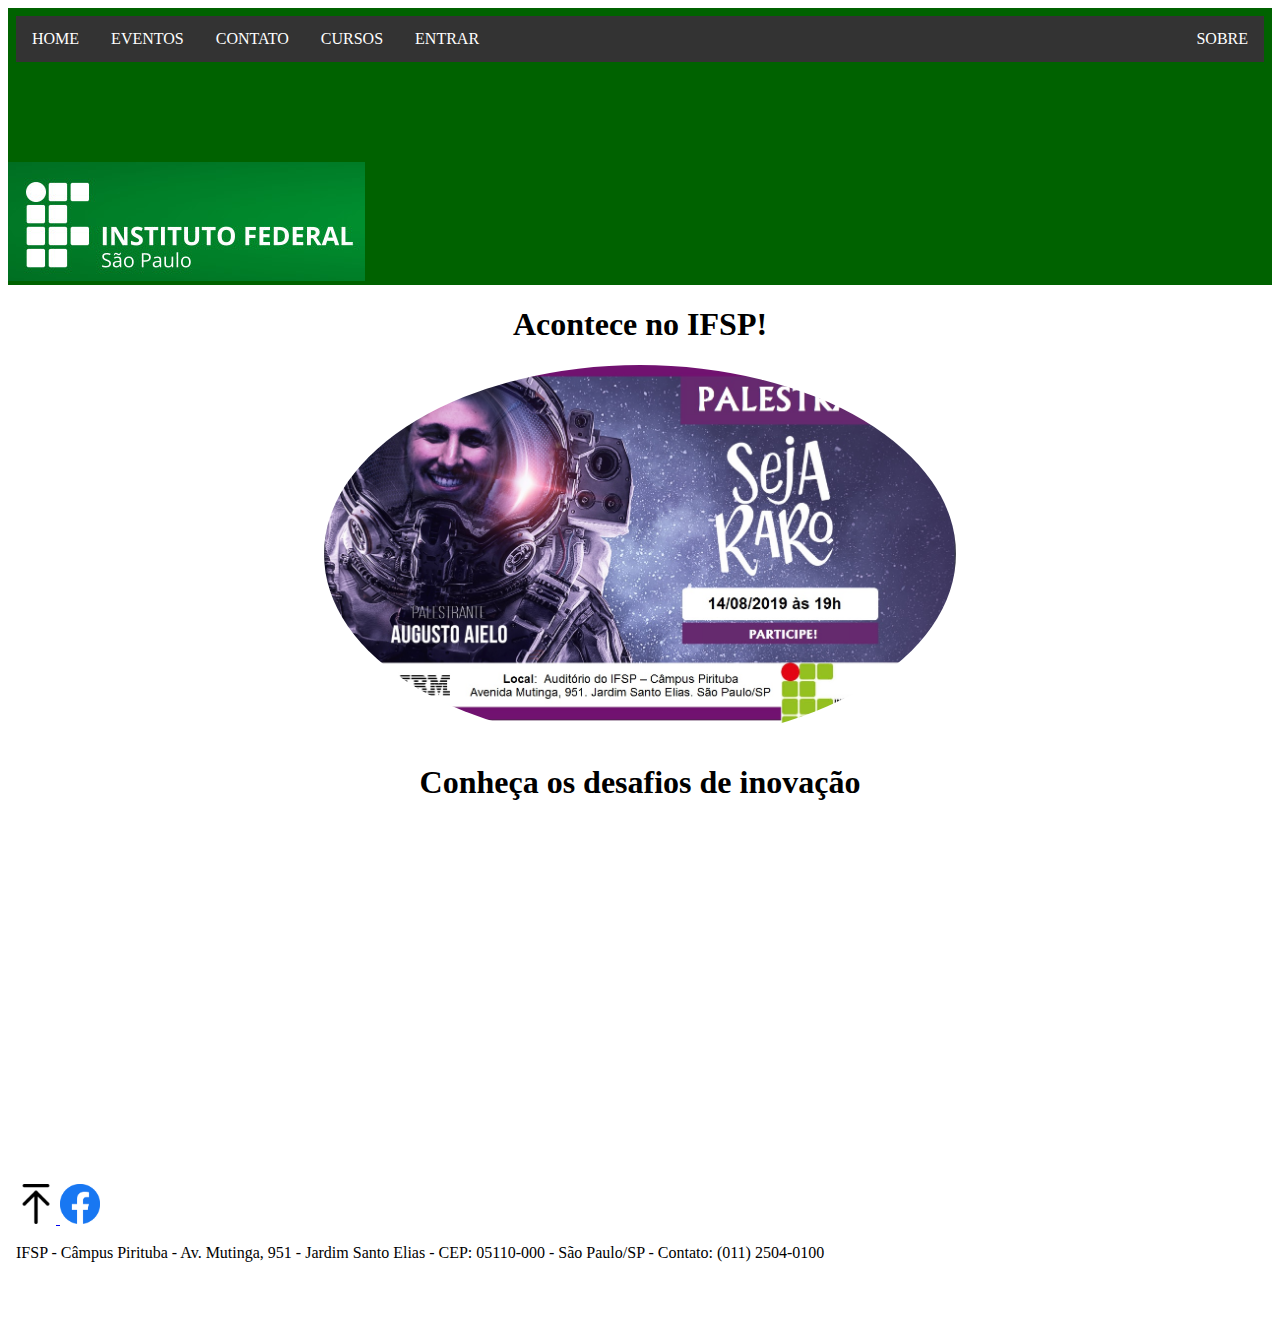
<file: index.html>
<!DOCTYPE html>
<html>

<head>
  <meta charset="utf-8">
  <meta name="viewport" content="width=device-width">
    <link rel="shortcut icon" href="img/favicon.ico" type="image/x-icon">
  <link href="CSS/style.css" rel="stylesheet" type="text/css" />
  <link href="CSS/slide.css" rel="stylesheet" type="text/css" />
  <script src="JS/slide.js" defer></script>
  <title>HOME - IFSP - Pirituba </title>

</head>

<body>

  <header id="cabeçalho">
    <nav>
      <object width="100%" height="25%" data="menu.html"></object>
    </nav>
    <img src="img/Logo.jpg" alt="Logo IFSP">

  </header>
      
    <main>
          <h1 style="text-align:center">Acontece no IFSP!</h1>
        <img src="img/SEJA_RARO.jpg" alt="Seja Raro" style="border-radius:50%; display: block; margin-left: auto; margin-right: auto; width: 50%;">
         <h1 style="text-align:center">Conheça os desafios de inovação</h1>
          <div class="videoWrapper">
          <p align="center">
            <iframe width="560" height="315" src="https://www.youtube.com/embed/5g5LQe3m8Po" frameborder="0"
              allow="accelerometer; autoplay; encrypted-media; gyroscope; picture-in-picture" allowfullscreen></iframe>
          </p>

    </main>



    <footer>
      <object width="100%" height="25%" data="rodape.html"></object>
    </footer>

</body>

</html>
</file>
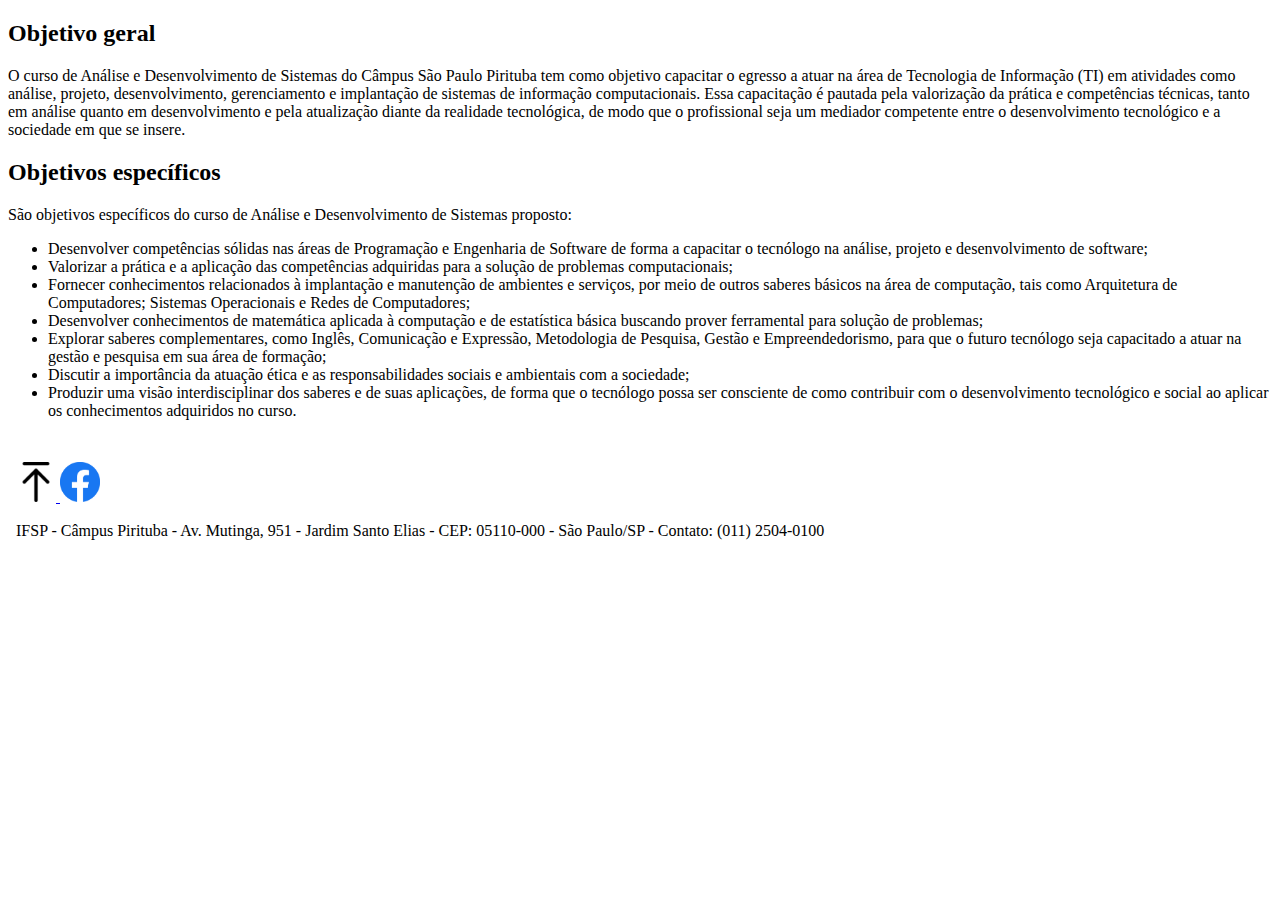
<file: ADS.html>
<!DOCTYPE html>
<html>

<head>
  <meta charset="utf-8">
  <meta name="viewport" content="width=device-width">
  <title>Análise e Desenvolvimento de Sistemas - IFSP - Pirituba </title>
  <link rel="shortcut icon" href="img/favicon.ico" type="image/x-icon">
</head>

<body >
  <main>
    <h2> Objetivo geral </h2>

    <p>O curso de Análise e Desenvolvimento de Sistemas do Câmpus São Paulo Pirituba tem como objetivo capacitar o
      egresso a atuar na área de Tecnologia de Informação (TI) em atividades como análise, projeto, desenvolvimento,
      gerenciamento e implantação de sistemas de informação computacionais. Essa capacitação é pautada pela valorização
      da prática e competências técnicas, tanto em análise quanto em desenvolvimento e pela atualização diante da
      realidade tecnológica, de modo que o profissional seja um mediador competente entre o desenvolvimento tecnológico
      e a sociedade em que se insere.</p>



    <h2> Objetivos específicos </h2>

    <p>São objetivos específicos do curso de Análise e Desenvolvimento de Sistemas proposto:</p>
    <ul>
      <li>Desenvolver competências sólidas nas áreas de Programação e Engenharia de Software de forma a capacitar o
        tecnólogo na análise, projeto e desenvolvimento de software; </li>
      <li>Valorizar a prática e a aplicação das competências adquiridas para a solução de problemas computacionais;</li>
      <li>Fornecer conhecimentos relacionados à implantação e manutenção de ambientes e serviços, por meio de outros
        saberes básicos na área de computação, tais como Arquitetura de Computadores; Sistemas Operacionais e Redes de
        Computadores;</li>
      <li>Desenvolver conhecimentos de matemática aplicada à computação e de estatística básica buscando prover
        ferramental para solução de problemas;</li>
      <li>Explorar saberes complementares, como Inglês, Comunicação e Expressão, Metodologia de Pesquisa, Gestão e
        Empreendedorismo, para que o futuro tecnólogo seja capacitado a atuar na gestão e pesquisa em sua área de
        formação;</li>
      <li>Discutir a importância da atuação ética e as responsabilidades sociais e ambientais com a sociedade;</li>
      <li>Produzir uma visão interdisciplinar dos saberes e de suas aplicações, de forma que o tecnólogo possa ser
        consciente de como contribuir com o desenvolvimento tecnológico e social ao aplicar os conhecimentos adquiridos
        no curso.</li>
  </main>

  <footer>
    <object width="100%" height="25%" data="rodape.html"></object>
  </footer>
</body>

</html>
</file>
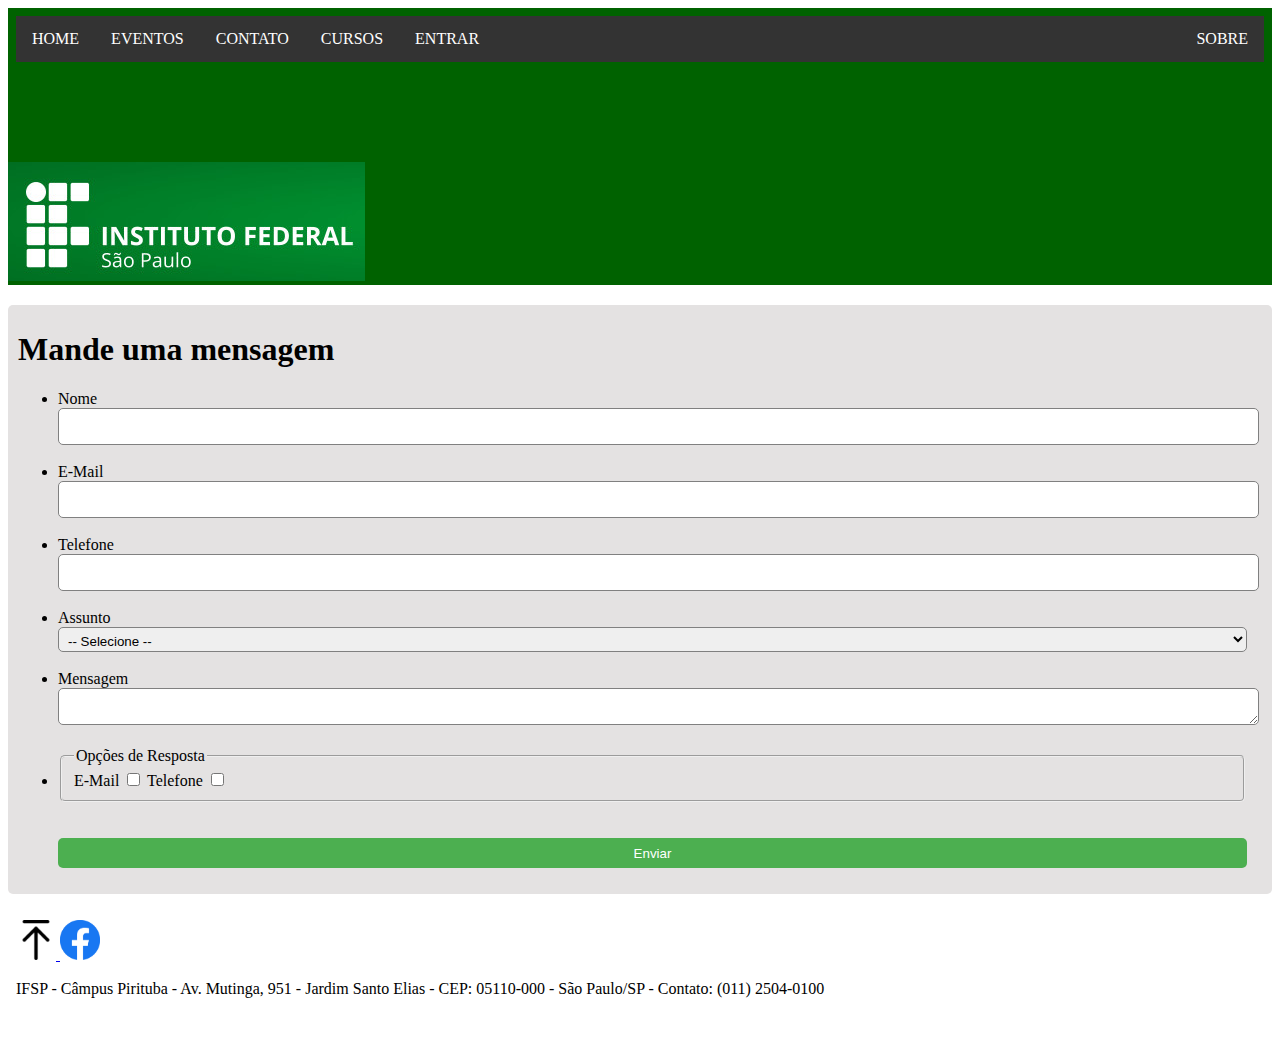
<file: contato.html>
<!DOCTYPE html>
<html>

<head>
  <meta charset="utf-8">
  <meta name="viewport" content="width=device-width">
  <title>HOME - IFSP - Pirituba </title>
  <link rel="shortcut icon" href="img/favicon.ico" type="image/x-icon">
  <link href="CSS/style.css" rel="stylesheet" type="text/css" />
  <link href="CSS/formularios.css" rel="stylesheet" type="text/css" />
</head>

<body>

  <header id="cabeçalho" >
    <nav>
      <object width="100%" height="25%" data="menu.html"></object> <!-- menu interagível -->
    </nav>

    <img src="img/Logo.jpg" alt="Logo IFSP">
    <!-- Cabeçalho contendo a logo do IFSP -->
  </header>

  <main class="tabela">

    <h1> Mande uma mensagem </h1>

    <ul>

      <li>
        <label for="nome"> Nome </label>
        <input class="informacao" type="text" name="nome" id="nome">
      </li> </br>

      <li>
        <label for="email"> E-Mail </label>
        <input class="informacao" type="text" name="emai" id="email">
      </li> </br>

      <li>
        <label for="telefone"> Telefone </label>
        <input class="informacao" type="text" name="telefone" id="telefone">
      </li> </br>

      <li>

        <label for="contato-assunto">Assunto</label>
        <select class="informacao" name="assunto" id="contato-assunto" required="">
          <option value=""> -- Selecione --</option>
          <option value="R">Reclamação</option>
          <option value="S">Sugestão</option>
        </select>

      </li> </br>

      <li>
        <label for="contato-mensagem">Mensagem</label>
        <textarea class="informacao" name="mensagem" id="contato-mensagem"></textarea>
      </li> </br>

      <li>
        <fieldset class="sexo">
          <legend>Opções de Resposta</legend>
          <label for="contato-resposta-email">E-Mail
            <input id="contato-resposta-email" type="checkbox" name="resposta" value="E">
          </label>
          <label for="contato-resposta-telefone">Telefone</label>
          <input id="contato-resposta-telefone" type="checkbox" name="resposta" value="T">
        </fieldset>
      </li> </br>
      <br>
      <input class="botao" type="submit" value="Enviar">
      <br>
    </ul>







  </main>

  <footer>
    <object width="100%" height="25%" data="rodape.html"></object>
  </footer>


</body>
</file>
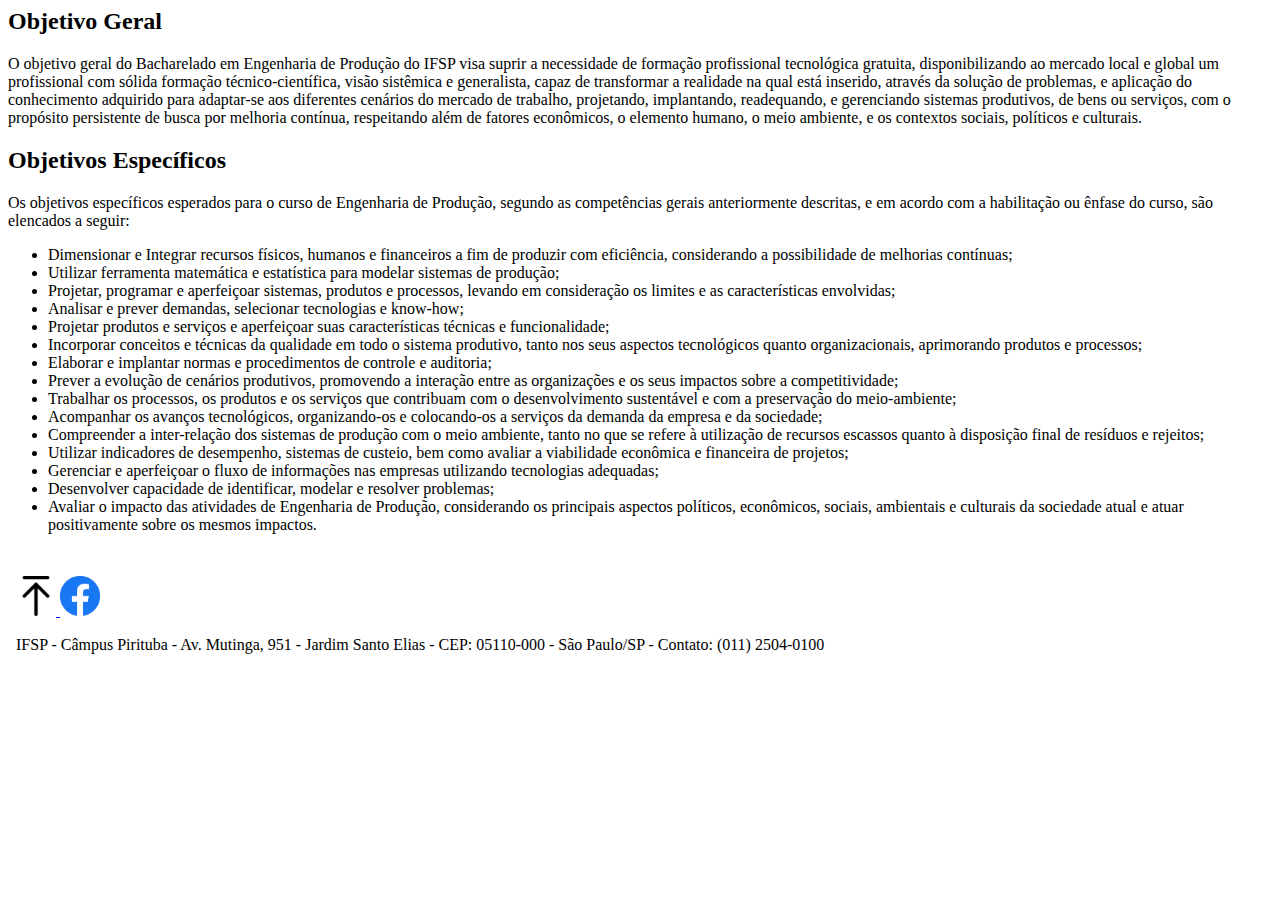
<file: engenharia.html>
<!DOCTYPE>
<html>

<head>
  <meta charset="utf-8">
  <meta name="viewport" content="width=device-width">
  <title>Engenharia de Produção - IFSP - Pirituba </title>
  <link rel="shortcut icon" href="img/favicon.ico" type="image/x-icon">
</head>

<body>
  <main>
    <h2>Objetivo Geral</h2>

    <p>O objetivo geral do Bacharelado em Engenharia de Produção do IFSP visa
      suprir a necessidade de formação profissional tecnológica gratuita,
      disponibilizando ao mercado local e global um profissional com sólida formação
      técnico-científica, visão sistêmica e generalista, capaz de transformar a realidade
      na qual está inserido, através da solução de problemas, e aplicação do
      conhecimento adquirido para adaptar-se aos diferentes cenários do mercado de
      trabalho, projetando, implantando, readequando, e gerenciando sistemas
      produtivos, de bens ou serviços, com o propósito persistente de busca por
      melhoria contínua, respeitando além de fatores econômicos, o elemento
      humano, o meio ambiente, e os contextos sociais, políticos e culturais.</p>

    <h2>Objetivos Específicos</h2>

    <p>Os objetivos específicos esperados para o curso de Engenharia de
      Produção, segundo as competências gerais anteriormente descritas, e em acordo
      com a habilitação ou ênfase do curso, são elencados a seguir:</p>
    <ul>
      <li>Dimensionar e Integrar recursos físicos, humanos e financeiros a fim de
        produzir com eficiência, considerando a possibilidade de melhorias contínuas;</li>
      <li>Utilizar ferramenta matemática e estatística para modelar sistemas de
        produção;</li>
      <li>Projetar, programar e aperfeiçoar sistemas, produtos e processos,
        levando em consideração os limites e as características envolvidas;</li>
      <li>Analisar e prever demandas, selecionar tecnologias e know-how;</li>
      <li>Projetar produtos e serviços e aperfeiçoar suas características técnicas
        e funcionalidade;</li>
      <li>Incorporar conceitos e técnicas da qualidade em todo o sistema
        produtivo, tanto nos seus aspectos tecnológicos quanto organizacionais,
        aprimorando produtos e processos;</li>
      <li>Elaborar e implantar normas e procedimentos de controle e auditoria;</li>
      <li>Prever a evolução de cenários produtivos, promovendo a interação
        entre as organizações e os seus impactos sobre a competitividade;</li>
      <li>Trabalhar os processos, os produtos e os serviços que contribuam com
        o desenvolvimento sustentável e com a preservação do meio-ambiente;</li>
      <li>Acompanhar os avanços tecnológicos, organizando-os e colocando-os
        a serviços da demanda da empresa e da sociedade;</li>
      <li>Compreender a inter-relação dos sistemas de produção com o meio
        ambiente, tanto no que se refere à utilização de recursos escassos quanto à
        disposição final de resíduos e rejeitos;</li>
      <li>Utilizar indicadores de desempenho, sistemas de custeio, bem como
        avaliar a viabilidade econômica e financeira de projetos;</li>
      <li>Gerenciar e aperfeiçoar o fluxo de informações nas empresas
        utilizando tecnologias adequadas;</li>
      <li>Desenvolver capacidade de identificar, modelar e resolver
        problemas;</li>
      <li>Avaliar o impacto das atividades de Engenharia de Produção,
        considerando os principais aspectos políticos, econômicos, sociais, ambientais e
        culturais da sociedade atual e atuar positivamente sobre os mesmos impactos.</li>
  </main>
</body>

<footer>
  <object width="100%" height="25%" data="rodape.html"></object>
</footer>

</html>
</file>
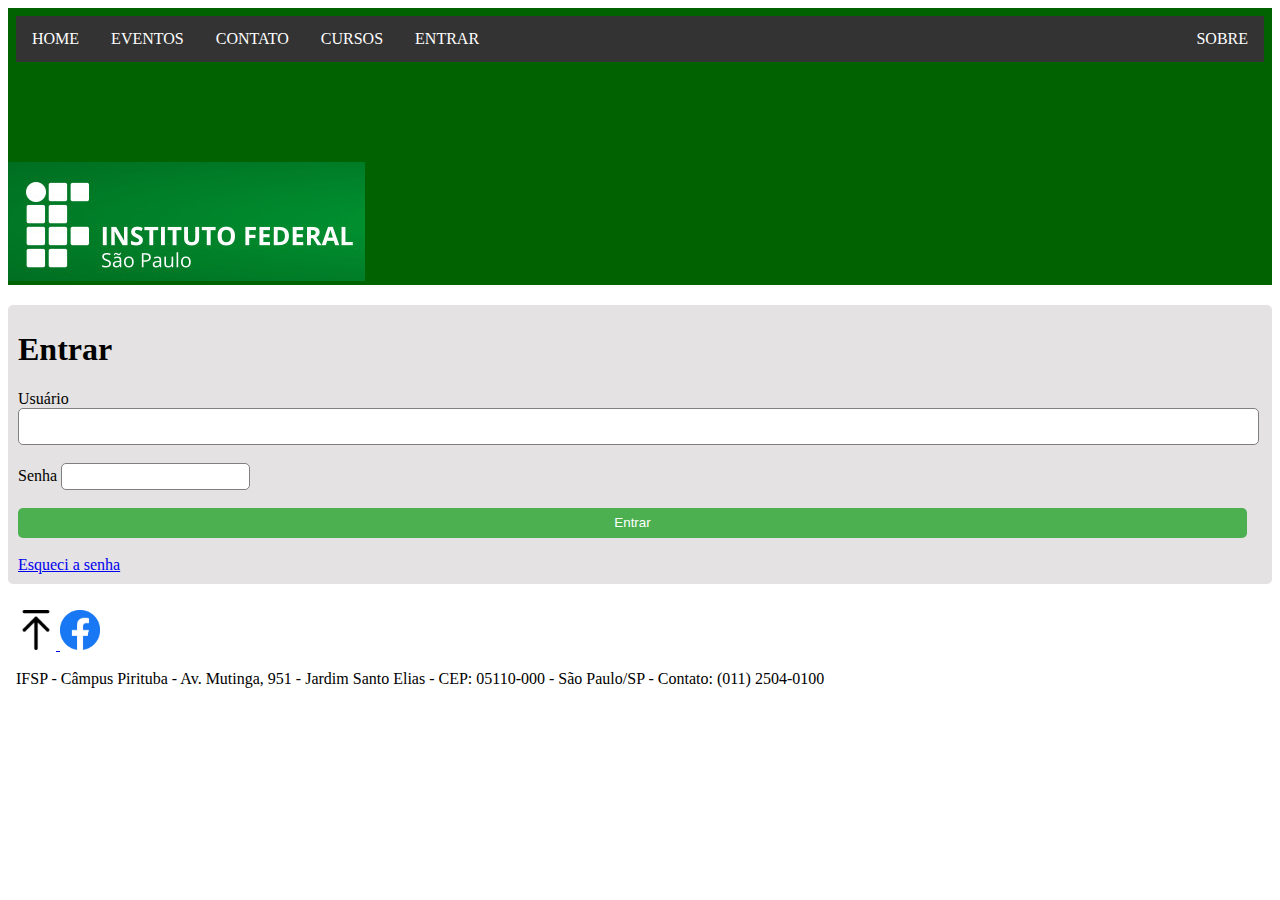
<file: entrar.html>
<!DOCTYPE html>
<html>

<head>
  <meta charset="utf-8">
  <meta name="viewport" content="width=device-width">
  <title>EVENTOS - IFSP - Pirituba </title>
  <link rel="shortcut icon" href="img/favicon.ico" type="image/x-icon">
  <link href="CSS/formularios.css" rel="stylesheet" type="text/css" />
  <link href="CSS/style.css" rel="stylesheet" type="text/css" />
</head>

<body>
  <header id="cabeçalho">
    <nav>
      <object width="100%" height="25%" data="menu.html"></object> <!-- menu interagível -->
    </nav>

    <img src="img/Logo.jpg" alt="Logo IFSP">
    <!-- Cabeçalho contendo a logo do IFSP -->
  </header>

  <main>

    <nav class="tabela">

      <h1> Entrar </h1>

      <form>

        <label for="usuario"> Usuário </label> </br>
        <input class="informacao" type="text"> <br>
        </br>
        <label for="senha"> Senha </label>
        <input class="informacaoPequena" type="password"> </br>
        </br>
        <button class="botao" type="submit"> Entrar </button>
      </form>

      </br>

      <a href="#"> Esqueci a senha </a>
    </nav>

  </main>

  <footer>
    <object width="100%" height="25%" data="rodape.html"></object>
  </footer>

</body>

</html>
</file>
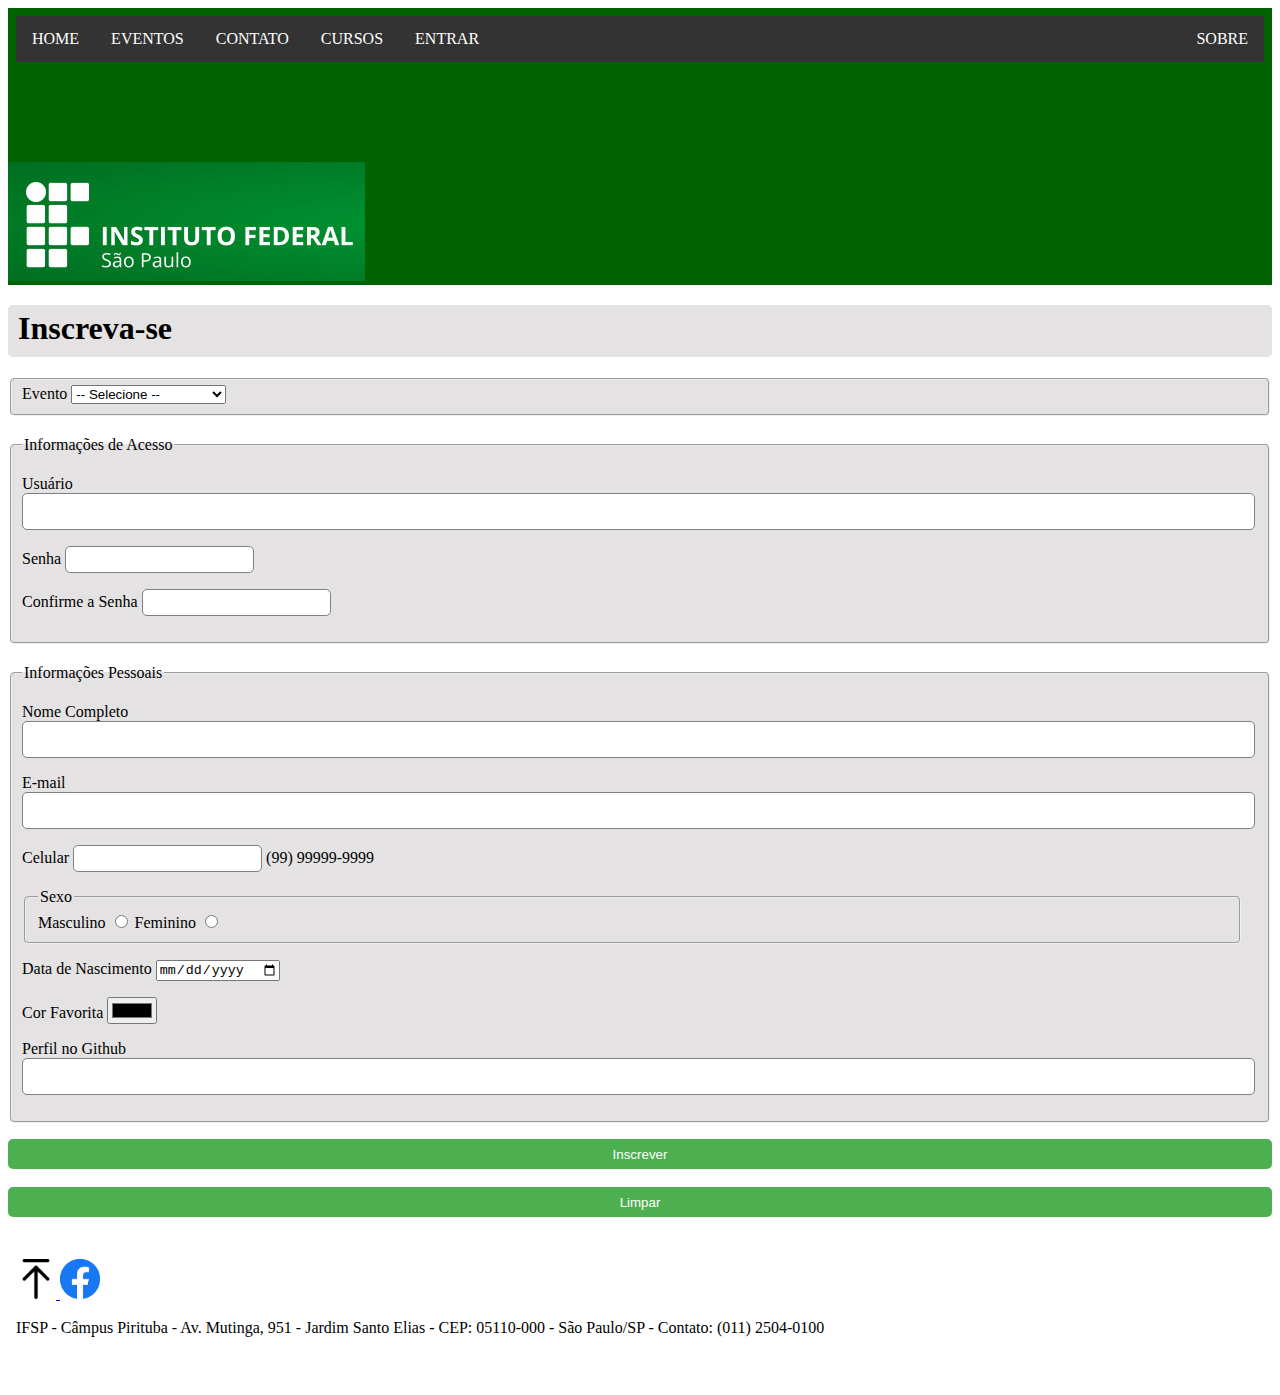
<file: eventos.html>
<!DOCTYPE html>
<html>

<head>
  <meta charset="utf-8">
  <meta name="viewport" content="width=device-width">
  <title>EVENTOS - IFSP - Pirituba </title>
  <link rel="shortcut icon" href="img/favicon.ico" type="image/x-icon">
  <link href="CSS/formularios.css" rel="stylesheet" type="text/css" />
  <link href="CSS/style.css" rel="stylesheet" type="text/css" />
</head>

<body>
  <header id="cabeçalho">
    <nav>
      <object width="100%" height="25%" data="menu.html"></object> <!-- menu interagível -->
    </nav>

    <img src="img/Logo.jpg" alt="Logo IFSP">
    <!-- Cabeçalho contendo a logo do IFSP -->
  </header>

  <main>
    <!-- indica que é o conteúdo principal dessa página -->

    <h1 class="tabela">Inscreva-se</h1>

    <form method="POST">

      <fieldset class="tabela">

        <label for="evento">Evento</label>
        <select name="assunto" id="contato-assunto" required>
          <option value=""> -- Selecione --</option>
          <option value="voe">Voe sem asas</option>
          <option value="jun">Festa junina</option>
          <option value="inf">Semana de tecnologia</option>
        </select>

      </fieldset>

      <fieldset class="tabela">
        <legend>Informações de Acesso</legend>
        <p>
          <label for="inscrever-usuario">Usuário</label>
          <input class="informacao" type="text" name="usuario" id="inscrever-usuario" required />
        </p>

        <p>
          <label for="inscrever-senha">Senha</label>
          <input class="informacaoPequena" type="password" name="senha" id="inscrever-senha" required />
        </p>

        <p>
          <label for="inscrever-confirmar-senha">Confirme a Senha</label>
          <input type="password" name="confirmar-senha" class="informacaoPequena" required />
        </p>
      </fieldset>

      <fieldset class="tabela">
        <legend>Informações Pessoais</legend>
        <p>
          <label for="inscrever-nome">Nome Completo</label>
          <input class="informacao" type="text" name="nome" id="inscrever-nome" required />
        </p>
        <p>
          <label for="inscrever-email">E-mail</label>
          <input class="informacao" type="email" name="email" id="inscrever-email" required />
        </p>
        <p>
          <label for="inscrever-celular">Celular</label>
          <input class="informacaoPequena" type="tel" name="celular" id="inscrever-celular"
            pattern="\([0-9]{2}\) [0-9]{4,6}-[0-9]{3,4}$" />
          <span>(99) 99999-9999</span>
        </p>

        <fieldset class="sexo">
          <legend>Sexo</legend>
          <label for="inscrever-sexo-masc">Masculino
            <input id="inscrever-sexo-masc" type="radio" name="sexo" value="M" />
          </label>

          <label for="inscrever-sexo-fem">Feminino
            <input id="inscrever-sexo-fem" type="radio" name="sexo" value="F" />
          </label>
        </fieldset>

        <p>
          <label for="inscrever-nascimento">Data de Nascimento</label>
          <input type="date" name="nascimento" id="inscrever-nascimento" />
        </p>
        <p>
          <label for="inscrever-cor">Cor Favorita</label>
          <input type="color" name="cor" id="inscrever-cor" />
        </p>
        <p>
          <label for="inscrever-github">Perfil no Github</label>
          <input class="informacao" type="url" name="github" id="inscrever-github" />
        </p>
      </fieldset>

      <p>
        <button class="botao" type="submit">Inscrever</button> </br>
        </br>
        <button class="botao" type="reset">Limpar</button>
      </p>

    </form>

  </main>

  <footer>
    <object width="100%" height="25%" data="rodape.html"></object>
  </footer>

</body>

</html>
</file>
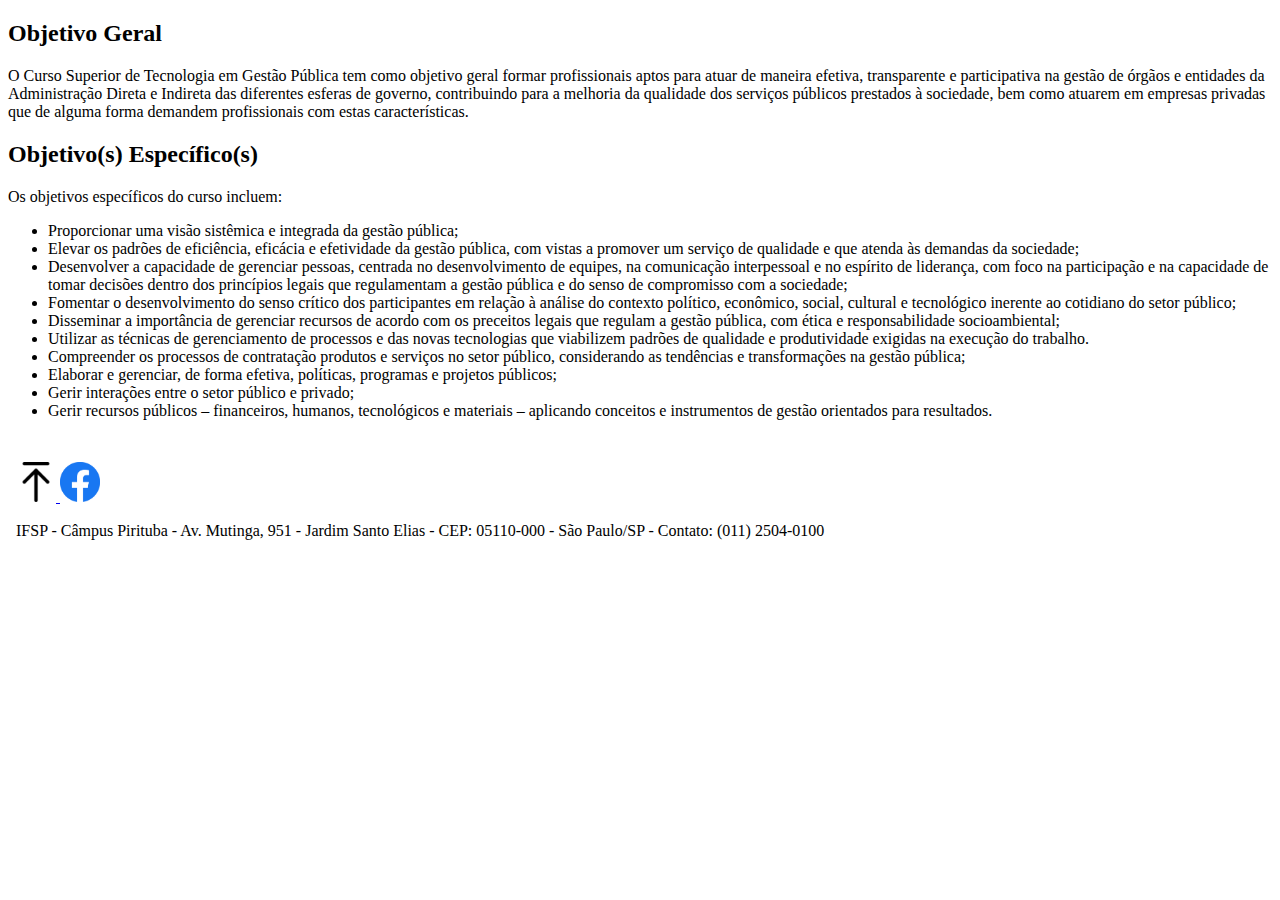
<file: gestao.html>
<!DOCTYPE html>
<html>

<head>
  <meta charset="utf-8">
  <meta name="viewport" content="width=device-width">
  <title>Gestão Pública - IFSP - Pirituba </title>
  <link rel="shortcut icon" href="img/favicon.ico" type="image/x-icon">
</head>

<body>
  <main>
    <h2>Objetivo Geral</h2>

    <p>O Curso Superior de Tecnologia em Gestão Pública tem como objetivo geral formar profissionais aptos para atuar de
      maneira efetiva, transparente e participativa na gestão de órgãos e entidades da Administração Direta e Indireta
      das diferentes esferas de governo, contribuindo para a melhoria da qualidade dos serviços públicos prestados à
      sociedade, bem como atuarem em empresas privadas que de alguma forma demandem profissionais com estas
      características.</p>

    <h2>Objetivo(s) Específico(s)</h2>



    <p>Os objetivos específicos do curso incluem:</p>

    <ul>
      <li>Proporcionar uma visão sistêmica e integrada da gestão pública;</li>
      <li>Elevar os padrões de eficiência, eficácia e efetividade da gestão pública, com vistas a promover um serviço de
        qualidade e que atenda às demandas da sociedade;</li>
      <li>Desenvolver a capacidade de gerenciar pessoas, centrada no desenvolvimento de equipes, na comunicação
        interpessoal e no espírito de liderança, com foco na participação e na capacidade de tomar decisões dentro dos
        princípios legais que regulamentam a gestão pública e do senso de compromisso com a sociedade;</li>
      <li>Fomentar o desenvolvimento do senso crítico dos participantes em relação à análise do contexto político,
        econômico, social, cultural e tecnológico inerente ao cotidiano do setor público;</li>
      <li>Disseminar a importância de gerenciar recursos de acordo com os preceitos legais que regulam a gestão pública,
        com ética e responsabilidade socioambiental;</li>
      <li>Utilizar as técnicas de gerenciamento de processos e das novas tecnologias que viabilizem padrões de qualidade
        e produtividade exigidas na execução do trabalho.</li>
      <li>Compreender os processos de contratação produtos e serviços no setor público, considerando as tendências e
        transformações na gestão pública;</li>
      <li>Elaborar e gerenciar, de forma efetiva, políticas, programas e projetos públicos;</li>
      <li>Gerir interações entre o setor público e privado;</li>
      <li>Gerir recursos públicos – financeiros, humanos, tecnológicos e materiais – aplicando conceitos e instrumentos
        de gestão orientados para resultados.</li>
    </ul>
  </main>


  <footer>
    <object width="100%" height="25%" data="rodape.html"></object>
  </footer>

</body>

</html>
</file>
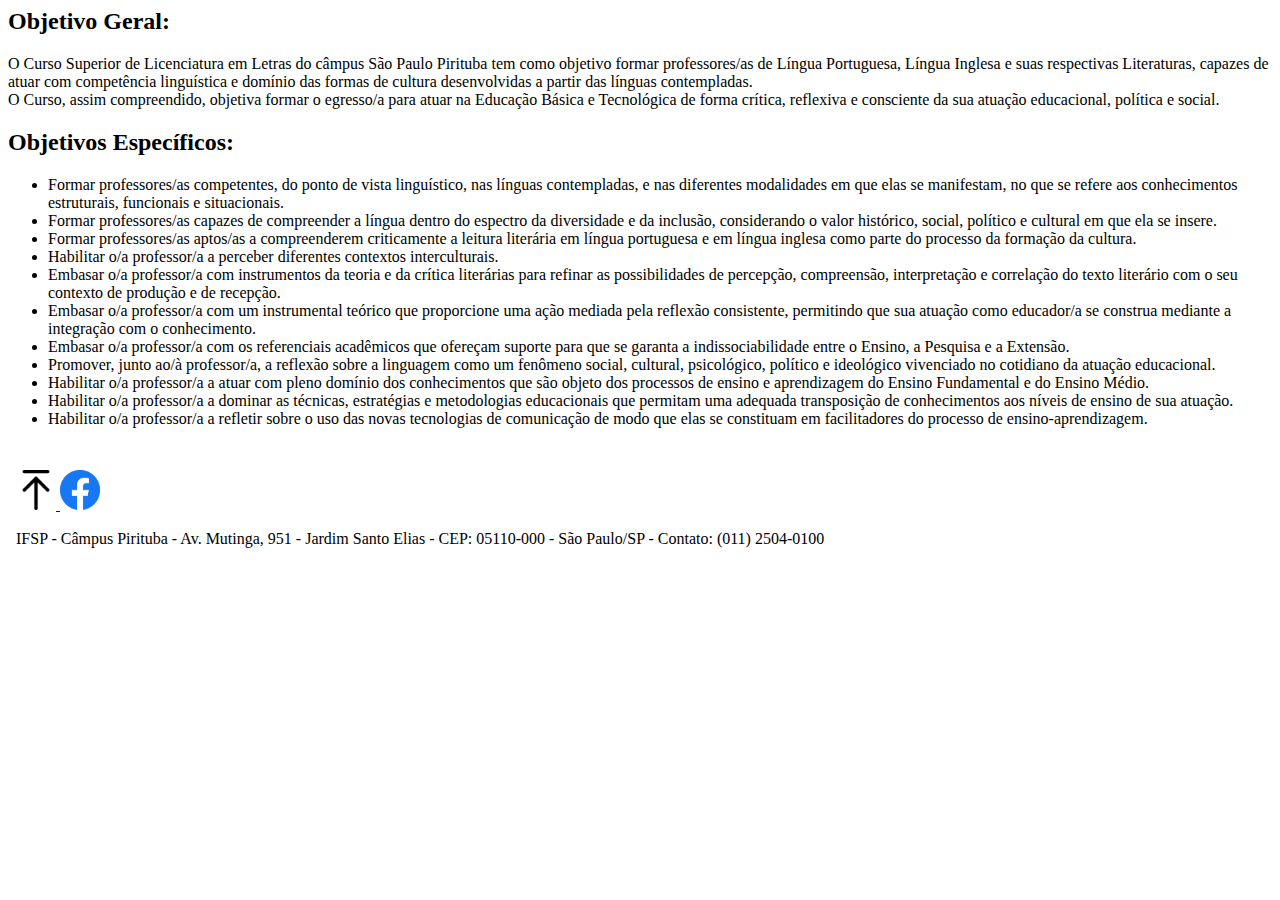
<file: letras.html>
<!DOCTYPE>
<html>

<head>
  <meta charset="utf-8">
  <meta name="viewport" content="width=device-width">
  <title>Letras - IFSP - Pirituba </title>
  <link rel="shortcut icon" href="img/favicon.ico" type="image/x-icon">
</head>

<body>

  <main>
    <h2>Objetivo Geral:</h2>

    <p>O Curso Superior de Licenciatura em Letras do câmpus São Paulo Pirituba tem como objetivo formar professores/as
      de Língua Portuguesa, Língua Inglesa e suas respectivas Literaturas, capazes de atuar com competência linguística
      e domínio das formas de cultura desenvolvidas a partir das línguas contempladas.</br>
      O Curso, assim compreendido, objetiva formar o egresso/a para atuar na Educação Básica e Tecnológica de forma
      crítica, reflexiva e consciente da sua atuação educacional, política e social.</p>

    <h2>Objetivos Específicos:</h2>

    <ul>
      <li>Formar professores/as competentes, do ponto de vista linguístico, nas línguas contempladas, e nas diferentes
        modalidades em que elas se manifestam, no que se refere aos conhecimentos estruturais, funcionais e
        situacionais.</li>
      <li>Formar professores/as capazes de compreender a língua dentro do espectro da diversidade e da inclusão,
        considerando o valor histórico, social, político e cultural em que ela se insere.</li>
      <li>Formar professores/as aptos/as a compreenderem criticamente a leitura literária em língua portuguesa e em
        língua inglesa como parte do processo da formação da cultura.</li>
      <li>Habilitar o/a professor/a a perceber diferentes contextos interculturais.</li>
      <li>Embasar o/a professor/a com instrumentos da teoria e da crítica literárias para refinar as possibilidades de
        percepção, compreensão, interpretação e correlação do texto literário com o seu contexto de produção e de
        recepção.</li>
      <li>Embasar o/a professor/a com um instrumental teórico que proporcione uma ação mediada pela reflexão
        consistente, permitindo que sua atuação como educador/a se construa mediante a integração com o conhecimento.
      </li>
      <li>Embasar o/a professor/a com os referenciais acadêmicos que ofereçam suporte para que se garanta a
        indissociabilidade entre o Ensino, a Pesquisa e a Extensão.</li>
      <li>Promover, junto ao/à professor/a, a reflexão sobre a linguagem como um fenômeno social, cultural, psicológico,
        político e ideológico vivenciado no cotidiano da atuação educacional.</li>
      <li>Habilitar o/a professor/a a atuar com pleno domínio dos conhecimentos que são objeto dos processos de ensino e
        aprendizagem do Ensino Fundamental e do Ensino Médio.</li>
      <li>Habilitar o/a professor/a a dominar as técnicas, estratégias e metodologias educacionais que permitam uma
        adequada transposição de conhecimentos aos níveis de ensino de sua atuação.</li>
      <li>Habilitar o/a professor/a a refletir sobre o uso das novas tecnologias de comunicação de modo que elas se
        constituam em facilitadores do processo de ensino-aprendizagem.</li>

  </main>

  <footer>
    <object width="100%" height="25%" data="rodape.html"></object>
  </footer>

</body>

</html>
</file>
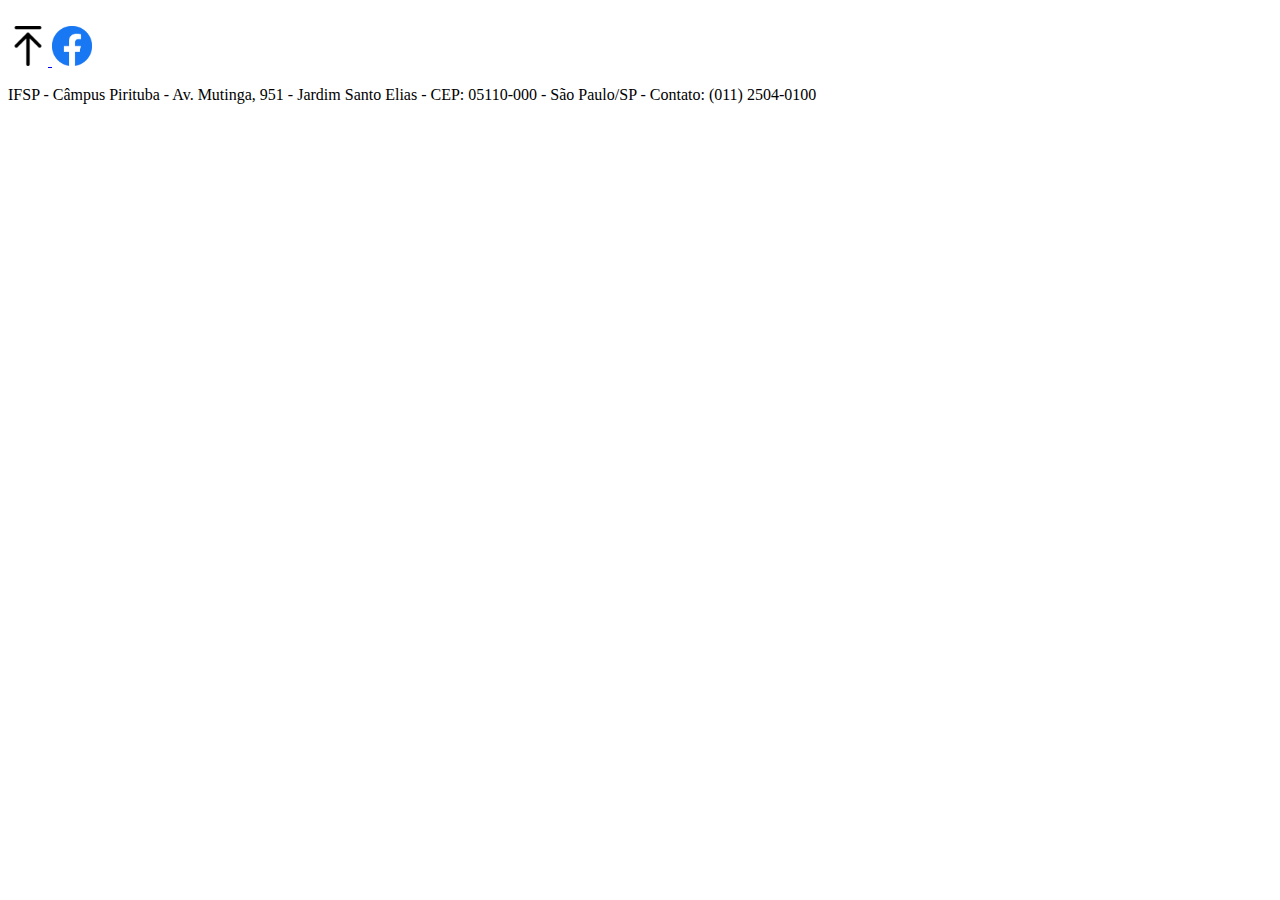
<file: rodape.html>
<!DOCTYPE html>
<html>

<head>
  <meta charset="utf-8">
  <meta name="viewport" content="width=device-width">
  <title>HOME - IFSP - Pirituba </title>
  <link rel="shortcut icon" href="img/favicon.ico" type="image/x-icon">
</head>

<body>

  <footer>
    </br>
    <a href=#top> <img src="img/MoveTop.png" width="40"> </a>
    <a href="https://pt-br.facebook.com/"> <img src="img/facebook.png" width="40"> </a>

    <p> IFSP - Câmpus Pirituba - Av. Mutinga, 951 - Jardim Santo Elias - CEP: 05110-000 - São Paulo/SP - Contato: (011)
      2504-0100 </p>

  </footer>

</body>

</html>
</file>
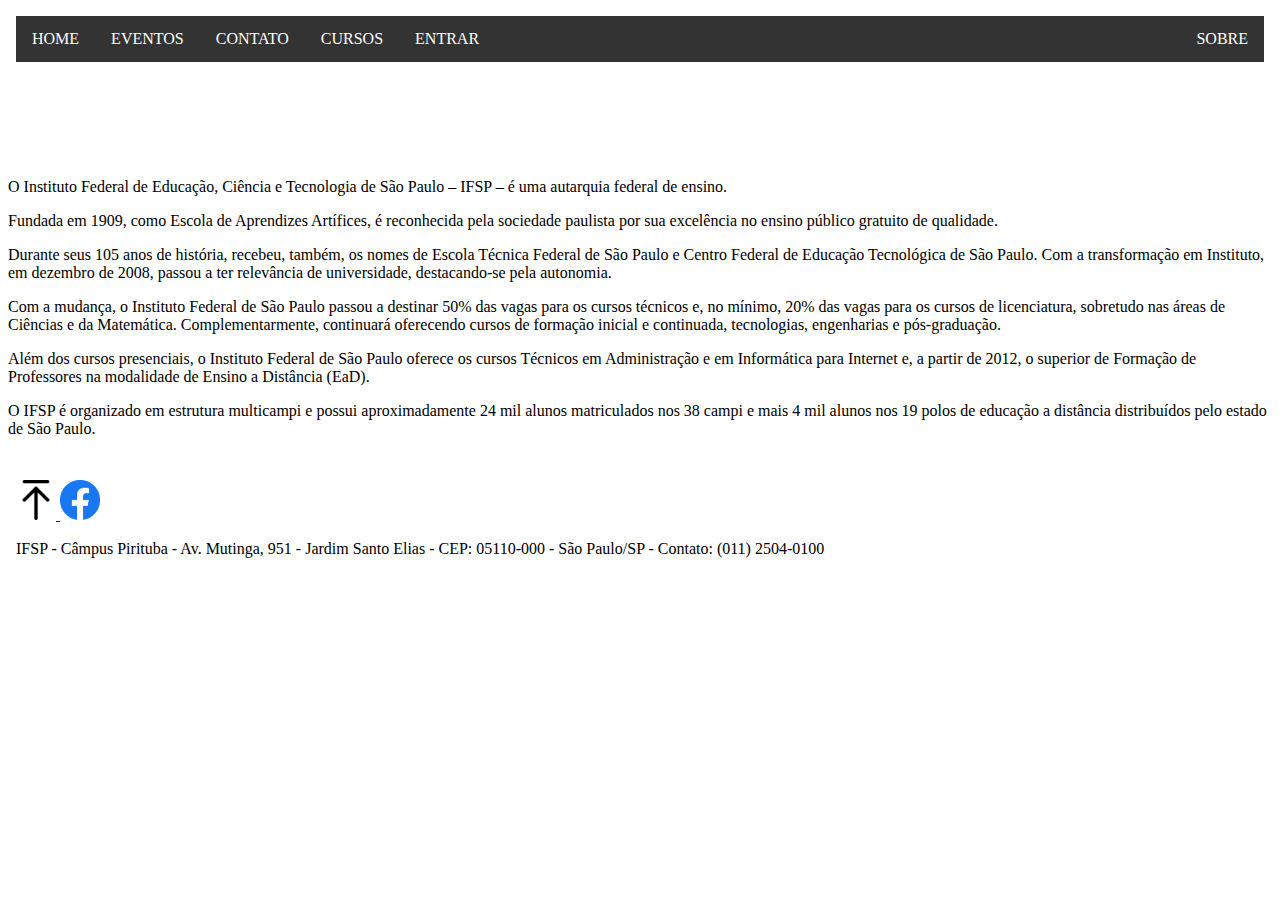
<file: sobre.html>
<!DOCTYPE html>
<html>

<head>
  <meta charset="utf-8">
  <meta name="viewport" content="width=device-width">
  <title>HOME - IFSP - Pirituba </title>
  <link rel="shortcut icon" href="img/favicon.ico" type="image/x-icon">
</head>

  <header id="cabeçalho">
    <nav>
      <object width="100%" height="25%" data="menu.html"></object>
    </nav>
  
<body>
  <p>O Instituto Federal de Educação, Ciência e Tecnologia de São Paulo – IFSP – é uma autarquia federal de ensino.</p>
  <p>Fundada em 1909, como Escola de Aprendizes Artífices, é reconhecida pela sociedade paulista por sua excelência no
    ensino público gratuito de qualidade.</p>
  <p>Durante seus 105 anos de história, recebeu, também, os nomes de Escola Técnica Federal de São Paulo e Centro
    Federal de Educação Tecnológica de São Paulo. Com a transformação em Instituto, em dezembro de 2008, passou a ter
    relevância de universidade, destacando-se pela autonomia.</p>
  <p>Com a mudança, o Instituto Federal de São Paulo passou a destinar 50% das vagas para os cursos técnicos e, no
    mínimo, 20% das vagas para os cursos de licenciatura, sobretudo nas áreas de Ciências e da Matemática.
    Complementarmente, continuará oferecendo cursos de formação inicial e continuada, tecnologias, engenharias e
    pós-graduação.</p>
  <p>Além dos cursos presenciais, o Instituto Federal de São Paulo oferece os cursos Técnicos em Administração e em
    Informática para Internet e, a partir de 2012, o superior de Formação de Professores na modalidade de Ensino a
    Distância (EaD).</p>
  <p>O IFSP é organizado em estrutura multicampi e possui aproximadamente 24 mil alunos matriculados nos 38 campi e mais
    4 mil alunos nos 19 polos de educação a distância distribuídos pelo estado de São Paulo.</p>

  <footer>
    <object width="100%" height="25%" data="rodape.html"></object>
  </footer>

</body>

</html>
</file>
<file: CSS/style.css>
#cabeçalho{
  background-color: #006200;
}

#conviteSejaRaro {
  border-radius: 50%;
}

#legendaConvite {
  width: 100%;
  border: 1px dotted blue;
  text-align: center;  
}

.sejaRaro {
  display: flex;
  flex-direction: column;
  align-items: center;
  width: 100%;
}

.grid-container {
  display: grid;
  grid-template-columns: 50% 50%;
  padding: 10px;
  text-align: center;
}
.grid-item img {
  width: 50%;
  height: auto;
  padding: 20px;
  font-size: 30px;
  text-align: center;
}

#video {
  align-items: center;
}
</file>
<file: CSS/slide.css>
* {box-sizing:border-box}

/* Slideshow container */
.slideshow-container {
  max-width: 1000px;
  position: relative;
  margin: auto;
}

/* Hide the images by default */
.mySlides {
  display: none;
}

/* Next & previous buttons */
.prev, .next {
  cursor: pointer;
  position: absolute;
  top: 50%;
  width: auto;
  margin-top: -22px;
  padding: 16px;
  color: white;
  font-weight: bold;
  font-size: 18px;
  transition: 0.6s ease;
  border-radius: 0 3px 3px 0;
  user-select: none;
}

/* Position the "next button" to the right */
.next {
  right: 0;
  border-radius: 3px 0 0 3px;
}

/* On hover, add a black background color with a little bit see-through */
.prev:hover, .next:hover {
  background-color: rgba(0,0,0,0.8);
}

/* Caption text */
.text {
  color: #f2f2f2;
  font-size: 15px;
  padding: 8px 12px;
  position: absolute;
  bottom: 8px;
  width: 100%;
  text-align: center;
}

/* Number text (1/3 etc) */
.numbertext {
  color: #f2f2f2;
  font-size: 12px;
  padding: 8px 12px;
  position: absolute;
  top: 0;
}

/* The dots/bullets/indicators */
.dot {
  cursor: pointer;
  height: 15px;
  width: 15px;
  margin: 0 2px;
  background-color: #bbb;
  border-radius: 50%;
  display: inline-block;
  transition: background-color 0.6s ease;
}

.active, .dot:hover {
  background-color: #717171;
}

/* Fading animation */
.fade {
  -webkit-animation-name: fade;
  -webkit-animation-duration: 1.5s;
  animation-name: fade;
  animation-duration: 1.5s;
}

@-webkit-keyframes fade {
  from {opacity: .4}
  to {opacity: 1}
}

@keyframes fade {
  from {opacity: .4}
  to {opacity: 1}
}
</file>
<file: CSS/formularios.css>
.tabela {
  padding: 5px 25px 10px 10px;
  border-radius: 5px;
  background-color: #e4e2e2;
  margin-top: 20px;
}

.informacao {
  width: 100%;
  padding: 5px;
  height: 25px;
  border-radius: 5px;
  border: 1px solid gray;
}

.informacaoPequena {
  padding: 5px;
  height: 15px;
  border-radius: 5px;
  border: 1px solid gray;
}

.botao {
  width: 100%;
  background-color: #4caf50;
  border: none;
  border-radius: 5px;
  height: 30px;
  color: white;
  transition: 0.2s;
}

.botao:hover {
  background-color: #419043;
  cursor: pointer;
}

.sexo{
  border-radius: 5px;
}
</file>
